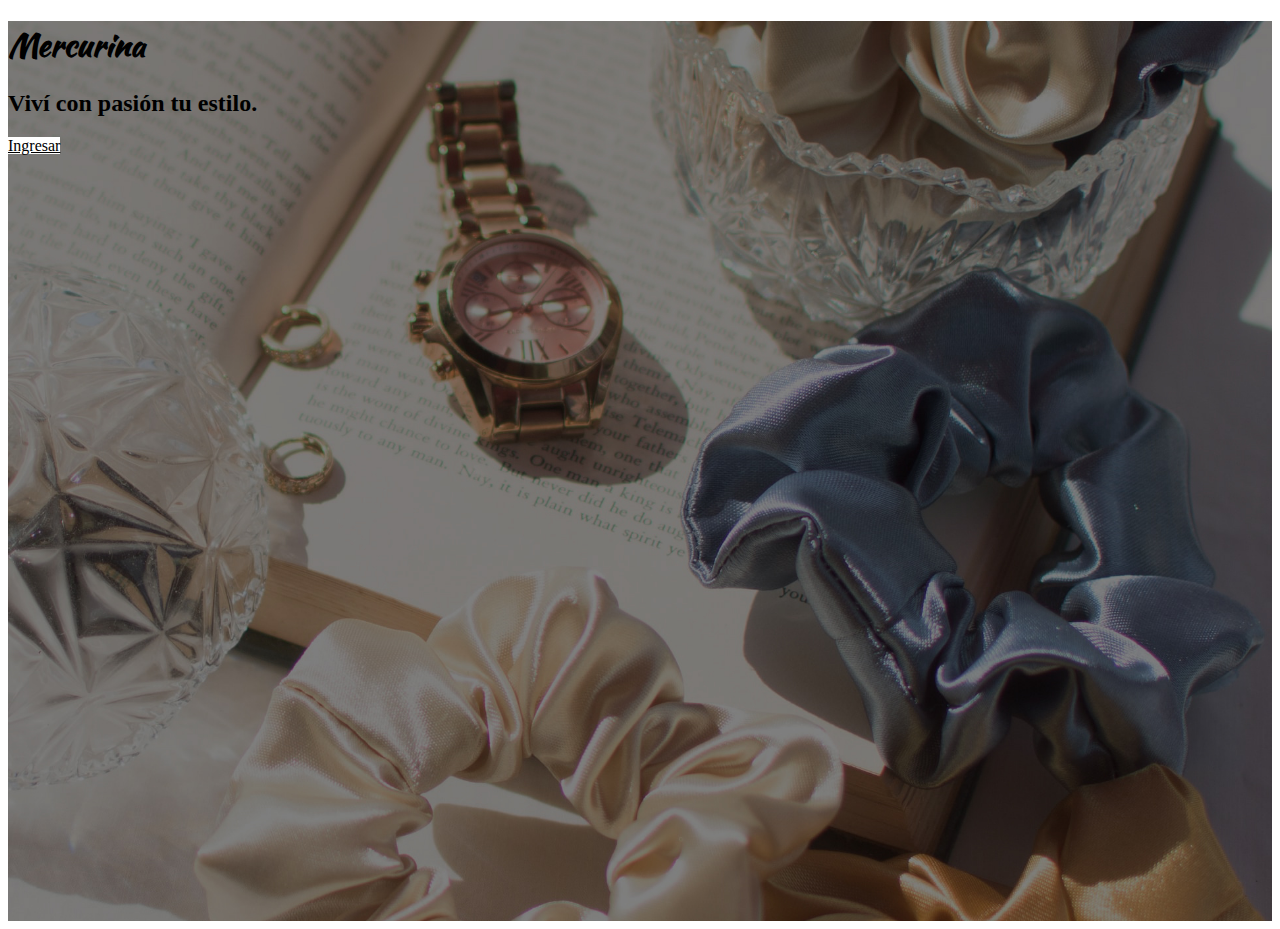
<file: index.html>
<!doctype html>
<html lang="es">
  <head>
    <meta charset="utf-8">
    <meta name="viewport" content="width=device-width, initial-scale=1">
    <link rel="stylesheet" href="estilos.css">
    <link href="https://cdn.jsdelivr.net/npm/bootstrap@5.1.3/dist/css/bootstrap.min.css" rel="stylesheet" integrity="sha384-1BmE4kWBq78iYhFldvKuhfTAU6auU8tT94WrHftjDbrCEXSU1oBoqyl2QvZ6jIW3" crossorigin="anonymous">

    <title>Chanchito feli</title>
  </head>
  <body>
    <div class="landing">
        <div class="container px-4 px-lg-5 d-flex h-100 align-items-center justify-content-center">
            <div class="d-flex justify-content-center">
                <div class="text-center">
                    <h1 class="mx-auto my-0 text-white display-2">Mercurina</h1>
                    <h2 class="text-white mx-auto mt-2 mb-4">Viví con pasión tu estilo.</h2>
                    <a class="btn btn-primary btn-lg" href="ingreso.html">Ingresar</a>
                </div>
            </div>
        </div>
    </div>

    <script src="https://cdn.jsdelivr.net/npm/bootstrap@5.1.3/dist/js/bootstrap.bundle.min.js" integrity="sha384-ka7Sk0Gln4gmtz2MlQnikT1wXgYsOg+OMhuP+IlRH9sENBO0LRn5q+8nbTov4+1p" crossorigin="anonymous"></script>
  
  </body>
</html>
</file>
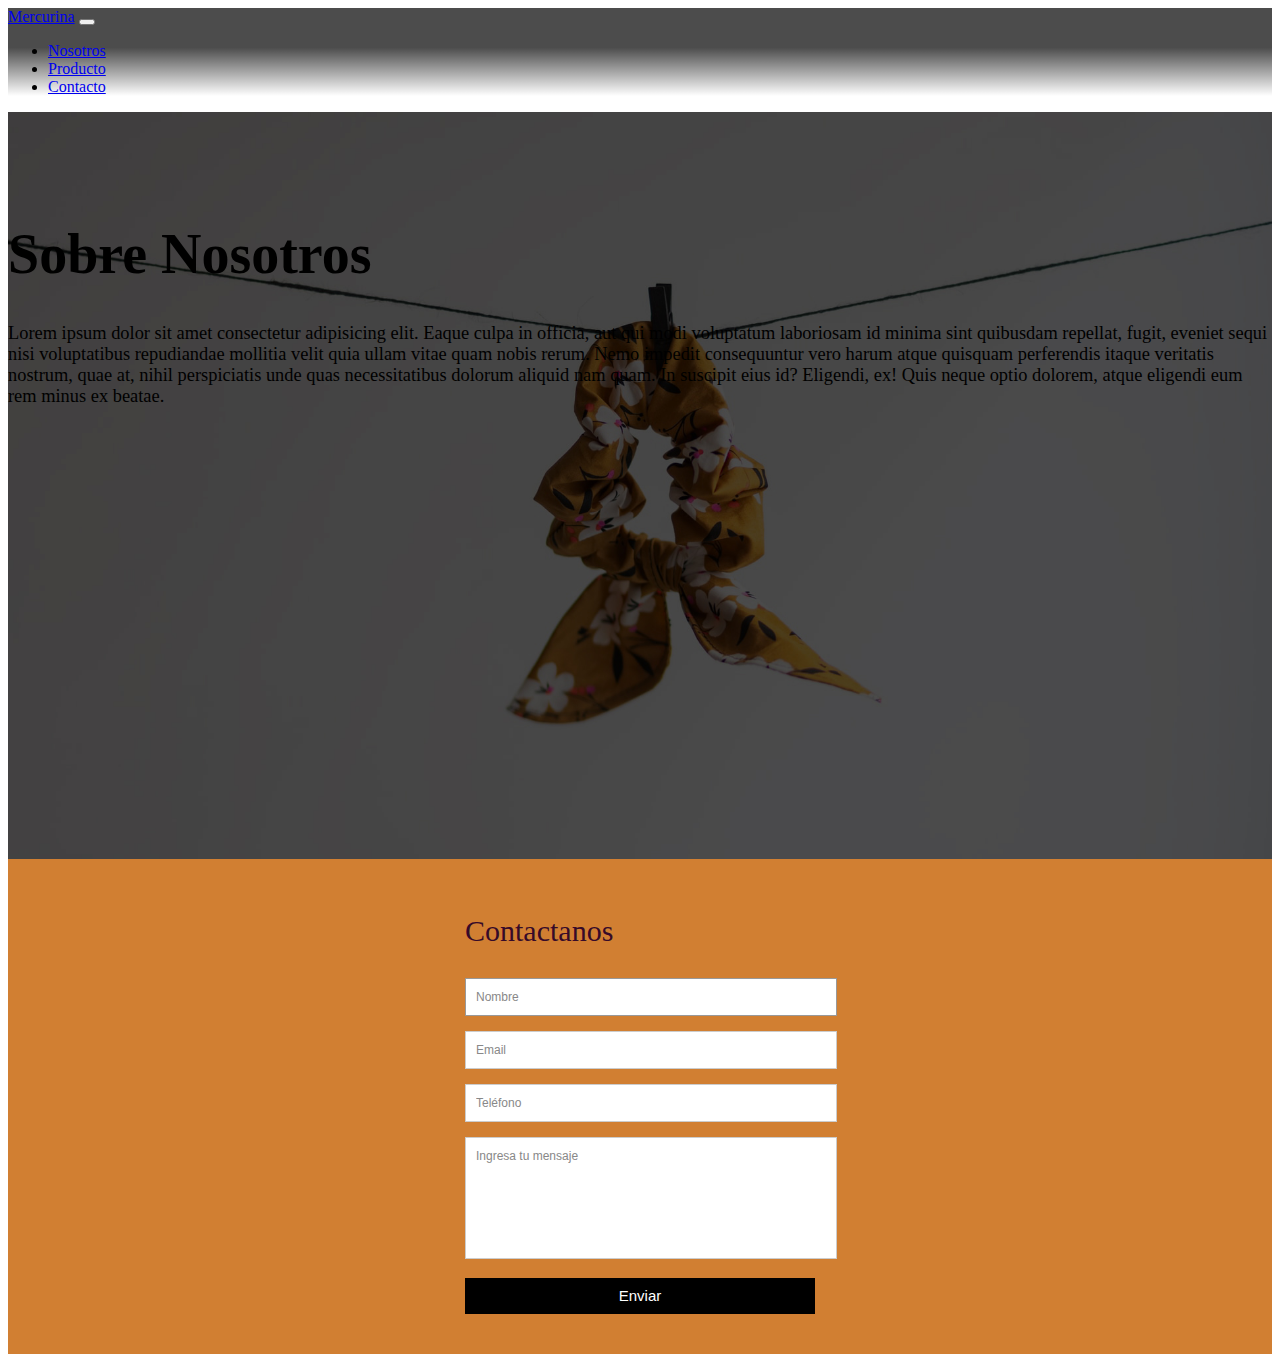
<file: ingreso.html>
<!doctype html>
<html lang="es">
  <head>
    <meta charset="utf-8">
    <meta name="viewport" content="width=device-width, initial-scale=1">
    <link rel="stylesheet" href="estilos.css">
    <link href="https://cdn.jsdelivr.net/npm/bootstrap@5.1.3/dist/css/bootstrap.min.css" rel="stylesheet" integrity="sha384-1BmE4kWBq78iYhFldvKuhfTAU6auU8tT94WrHftjDbrCEXSU1oBoqyl2QvZ6jIW3" crossorigin="anonymous">

    <title>Boostrap en mi proyecto :D</title>
  </head>
  <body>

    <!--Navbar-->
    <nav class="navbar navbar-expand-lg navbar-light fixed-top py-3">
        <div class="container px-4 px-lg-5">
            <a class="navbar-brand  text-white" href="index.html">Mercurina</a>
            <button class="navbar-dark navbar-toggler navbar-toggler-right" type="button" data-bs-toggle="collapse" data-bs-target="#navbarResponsive" aria-controls="navbarResponsive" aria-expanded="false" aria-label="Toggle navigation"><span class="navbar-toggler-icon"></span></button>
            <div class="collapse navbar-collapse" id="navbarResponsive">
                <ul class="navbar-nav ms-auto my-2 my-lg-0">
                    <li class="nav-item"><a class="nav-link text-white" href="#primerscroll">Nosotros</a></li>
                    <li class="nav-item"><a class="nav-link text-white" href="#producto">Producto</a></li>
                    <li class="nav-item"><a class="nav-link text-white" href="#contacto">Contacto</a></li>
                </ul>
            </div>
        </div>
    </nav>

    <!--Primer Scroll-->

        <div class="primerscroll" id="primerscroll">
                <div class="container px-4 px-lg-5 h-100">
                    <div class="row gx-4 gx-lg-5 h-100 align-items-center justify-content-center text-center">
                        <div class="col-lg-8 align-self-end">
                            <h1 class="text-white font-weight-bold">Sobre Nosotros</h1>
                        </div>
                        <div class="col-lg-8 align-self-baseline">
                            <p class="text-white mb-5">Lorem ipsum dolor sit amet consectetur adipisicing elit. Eaque culpa in officia, aut qui modi voluptatum laboriosam id minima sint quibusdam repellat, fugit, eveniet sequi nisi voluptatibus repudiandae mollitia velit quia ullam vitae quam nobis rerum. Nemo impedit consequuntur vero harum atque quisquam perferendis itaque veritatis nostrum, quae at, nihil perspiciatis unde quas necessitatibus dolorum aliquid nam quam. In suscipit eius id? Eligendi, ex! Quis neque optio dolorem, atque eligendi eum rem minus ex beatae.</p>
                        </div>
                    </div>
                </div>
        </div>
  
    <div class="contacto">
    <div class="container2" id="contacto">  
        <form id="contact" action="" method="post">
          <h3 class="d-flex justify-content-center mb-4">Contactanos</h3>
          <fieldset>
            <input placeholder="Nombre" type="text" tabindex="1" required autofocus>
          </fieldset>
          <fieldset>
            <input placeholder="Email" type="email" tabindex="2" required>
          </fieldset>
          <fieldset>
            <input placeholder="Teléfono" type="tel" tabindex="3" required>
          </fieldset>
          <fieldset>
            <textarea placeholder="Ingresa tu mensaje" tabindex="5" required></textarea>
          </fieldset>
          <fieldset>
            <button name="submit" type="submit" id="contact-submit" data-submit="Enviando">Enviar</button>
          </fieldset>
        </form>
       
    </div>
      </div>



      <script src="https://cdn.jsdelivr.net/npm/bootstrap@5.1.3/dist/js/bootstrap.bundle.min.js" integrity="sha384-ka7Sk0Gln4gmtz2MlQnikT1wXgYsOg+OMhuP+IlRH9sENBO0LRn5q+8nbTov4+1p" crossorigin="anonymous"></script>

</body>
</html>
</file>
<file: estilos.css>
/*Import Fuentes*/

/* Kaushan */
@import url('https://fonts.googleapis.com/css2?family=Kaushan+Script&display=swap');



/* Estilos Fondo Landing*/
.landing{
    height: 100vh;
    background-image: url(img/bg.jpg);
    background-repeat: no-repeat;
    background-size: cover;
    background-position: center;
}

/*Tipografía para el Logo*/
.landing h1{
    font-family: 'Kaushan Script', cursive;
}

/* Custom Button */

.btn{
    background-color: white;
    color: black;
    border: none;
}

.btn:hover{
    background-color: lightgray;
    color: black;
}


/*Navbar*/
.navbar{
    background: rgb(0,0,0);
    background: linear-gradient(180deg, rgba(0,0,0,0.7) 45%, rgba(0,0,0,0) 100%);
}

/*Primer scroll interior*/
.primerscroll {
    padding-top: 100px;
    padding-bottom: 100px;
    background: url(img/bg2.jpg);
    background-position: center;
    background-repeat: no-repeat;
    background-size: cover;
  }
  .primerscroll h1, .primerscroll .h1 {
    font-size: 2.25rem;

  }
  @media (min-width: 992px) {
    .primerscroll {
      min-height: 75vh;
      padding-top: 4.5rem;
      padding-bottom: 0;
    }
    .primerscroll p {
      font-size: 1.15rem;
    }
    .primerscroll h1, .primerscroll .h1 {
      font-size: 3rem;
    }

  }
  @media (min-width: 1200px) {
    .primerscroll h1, .primerscroll .h1 {
      font-size: 3.5rem;
    }
  }
  

/* Contacto */
.container2 {
	max-width:400px;
	width:100%;
	margin:0 auto;
	position:relative;
}

.contacto{
    background-color: rgb(209, 127, 50);
}

#contact input[type="text"], #contact input[type="email"], #contact input[type="tel"], #contact input[type="url"], #contact textarea, #contact button[type="submit"] { font:400 12px/16px "Open Sans", Helvetica, Arial, sans-serif; }

#contact {
    background-color: rgb(209, 127, 50);
	padding:25px;
}

#contact h3 {
	color: rgb(54, 10, 41);
	display: block;
	font-size: 30px;
	font-weight: 400;
}

fieldset {
	border: medium none !important;
	margin: 0 0 10px;
	min-width: 100%;
	padding: 0;
	width: 100%;
}

#contact input[type="text"], #contact input[type="email"], #contact input[type="tel"], #contact input[type="url"], #contact textarea {
	width:100%;
	border:1px solid #CCC;
	background:#FFF;
	margin:0 0 5px;
	padding:10px;
}

#contact input[type="text"]:hover, #contact input[type="email"]:hover, #contact input[type="tel"]:hover, #contact input[type="url"]:hover, #contact textarea:hover {
	-webkit-transition:border-color 0.3s ease-in-out;
	-moz-transition:border-color 0.3s ease-in-out;
	transition:border-color 0.3s ease-in-out;
	border:1px solid #AAA;
}

#contact textarea {
	height:100px;
	max-width:100%;
  resize:none;
}

#contact button[type="submit"] {
	cursor:pointer;
	width:100%;
	border:none;
	background:rgb(0, 0, 0);
	color:#FFF;
	margin:0 0 5px;
	padding:10px;
	font-size:15px;
}

#contact button[type="submit"]:hover {
	background:rgb(59, 59, 59);
	-webkit-transition:background 0.3s ease-in-out;
	-moz-transition:background 0.3s ease-in-out;
	transition:background-color 0.3s ease-in-out;
}

#contact button[type="submit"]:active { box-shadow:inset 0 1px 3px rgba(0, 0, 0, 0.5); }

#contact input:focus, #contact textarea:focus {
	outline:0;
	border:1px solid #999;
}
::-webkit-input-placeholder {
 color:#888;
}
:-moz-placeholder {
 color:#888;
}
::-moz-placeholder {
 color:#888;
}
:-ms-input-placeholder {
 color:#888;
}
</file>
